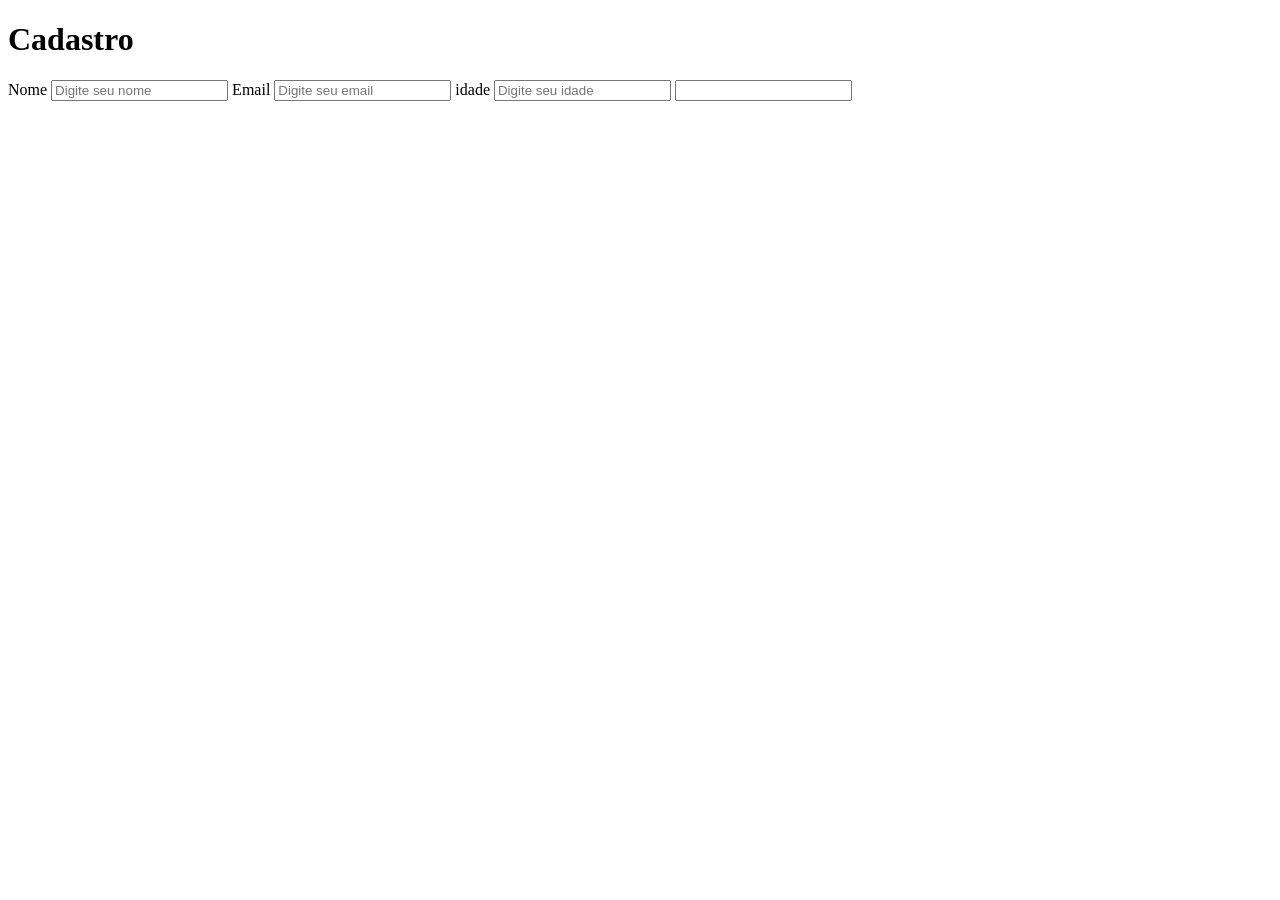
<file: index.html>
<!DOCTYPE html>
<html lang="en">
<head>
    <meta charset="UTF-8">
    <meta name="viewport" content="width=device-width, initial-scale=1.0">
    <title>Formalio DOM</title>
</head>
<body>
    

    <h1>Cadastro </h1>
    <form action="formCadastro">



        <div class="group-radio" name="sexo" id="sexo"
        value="Masculino">


        </div>
        <label for="nome">Nome</label>
        
        <input type="text" name="nome" id="nome" id="nome"
        placeholder="Digite seu nome">

         <label for="email">Email</label>
        <input type="email" name="email" id="email"
         placeholder="Digite seu email">


        <label for="idade">idade</label>
        <input type="number" name="idaed" id="idade"
         placeholder="Digite seu idade">

        <label ><input type="text"></label>
        


    </form>

</body>
</html>
</file>
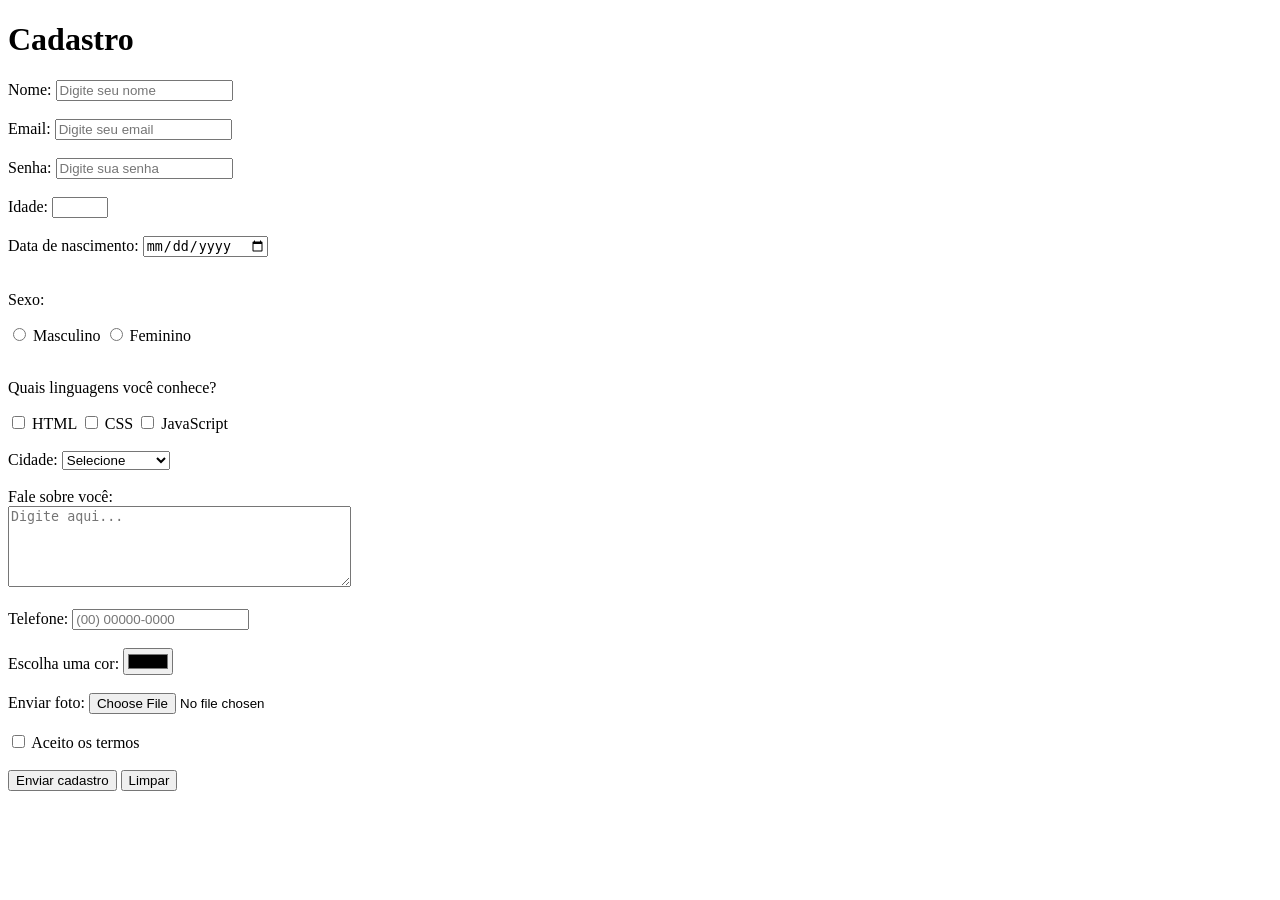
<file: index2.html>
<!DOCTYPE html>
<html lang="pt-BR">
<head>
    <meta charset="UTF-8">
    <meta name="viewport" content="width=device-width, initial-scale=1.0">
    <title>Cadastro</title>
</head>

<body>

    <h1>Cadastro</h1>

    <form action="#" method="post">

        <!-- Nome -->
        <label for="nome">Nome:</label>
        <input 
            type="text" 
            name="nome" 
            id="nome"
            placeholder="Digite seu nome"
        >

        <br><br>

        <!-- Email -->
        <label for="email">Email:</label>
        <input 
            type="email" 
            name="email" 
            id="email"
            placeholder="Digite seu email"
        >

        <br><br>

        <!-- Senha -->
        <label for="senha">Senha:</label>
        <input 
            type="password" 
            name="senha" 
            id="senha"
            placeholder="Digite sua senha"
        >

        <br><br>

        <!-- Idade -->
        <label for="idade">Idade:</label>
        <input 
            type="number" 
            name="idade" 
            id="idade"
            min="1"
            max="120"
        >

        <br><br>

        <!-- Data -->
        <label for="nascimento">Data de nascimento:</label>
        <input 
            type="date" 
            name="nascimento" 
            id="nascimento"
        >

        <br><br>

        <!-- Sexo -->
        <p>Sexo:</p>

        <input type="radio" name="sexo" id="masculino" value="masculino">
        <label for="masculino">Masculino</label>

        <input type="radio" name="sexo" id="feminino" value="feminino">
        <label for="feminino">Feminino</label>

        <br><br>

        <!-- Checkbox -->
        <p>Quais linguagens você conhece?</p>

        <input type="checkbox" name="linguagens" value="html" id="html">
        <label for="html">HTML</label>

        <input type="checkbox" name="linguagens" value="css" id="css">
        <label for="css">CSS</label>

        <input type="checkbox" name="linguagens" value="javascript" id="javascript">
        <label for="javascript">JavaScript</label>

        <br><br>

        <!-- Select -->
        <label for="cidade">Cidade:</label>

        <select name="cidade" id="cidade">
            <option value="">Selecione</option>
            <option value="sp">São Paulo</option>
            <option value="rj">Rio de Janeiro</option>
            <option value="mg">Minas Gerais</option>
            <option value="ba">Bahia</option>
        </select>

        <br><br>

        <!-- Textarea -->
        <label for="sobre">Fale sobre você:</label>
        <br>

        <textarea 
            name="sobre" 
            id="sobre"
            rows="5"
            cols="40"
            placeholder="Digite aqui..."
        ></textarea>

        <br><br>

        <!-- Telefone -->
        <label for="telefone">Telefone:</label>
        <input 
            type="tel" 
            name="telefone" 
            id="telefone"
            placeholder="(00) 00000-0000"
        >

        <br><br>

        <!-- Cor -->
        <label for="cor">Escolha uma cor:</label>
        <input type="color" name="cor" id="cor">

        <br><br>

        <!-- Arquivo -->
        <label for="arquivo">Enviar foto:</label>
        <input type="file" name="arquivo" id="arquivo">

        <br><br>

        <!-- Aceitar termos -->
        <input type="checkbox" name="termos" id="termos">
        <label for="termos">
            Aceito os termos
        </label>

        <br><br>

        <!-- Botões -->
        <input type="submit" value="Enviar cadastro">

        <input type="reset" value="Limpar">

    </form>

</body>
</html>
</file>
